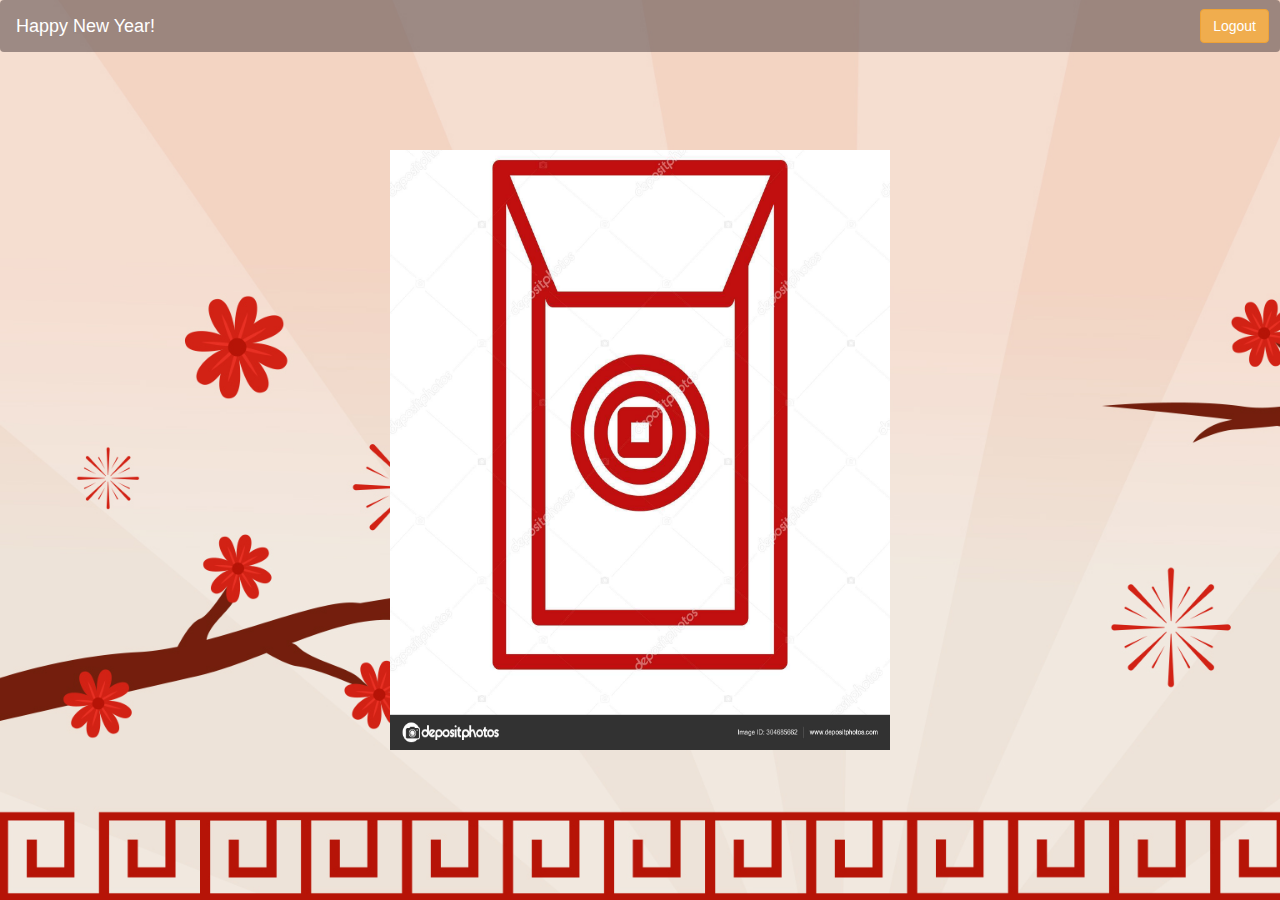
<file: index.html>
<head>
<!-- Latest compiled and minified CSS -->
<link rel="stylesheet" href="https://maxcdn.bootstrapcdn.com/bootstrap/3.4.1/css/bootstrap.min.css">

<!-- jQuery library -->
<script src="https://ajax.googleapis.com/ajax/libs/jquery/3.5.1/jquery.min.js"></script>

<!-- Latest compiled JavaScript -->
<script src="https://maxcdn.bootstrapcdn.com/bootstrap/3.4.1/js/bootstrap.min.js"></script>
<style>
#angpau img{
	position: absolute;
	margin: auto;
	top: 0;
	left: 0;
	right: 0;
	bottom: 0;
}

#gift-card {
	display: none;
}

.pull-right {
	margin-right: 10px;
}

.gift-card .actions {
right: 1em;
top: 1em;
display: block;
position: absolute;
}

.gift-card .actions a {
display: inline-block;
}

.modal-dialog {
	width: 70%;
}

body {
	background-image: url("assets/img/angpau.jpg");
	background-color: #cccccc;
	background-size: cover;
	background-repeat: no-repeat;
}

a {
	text-decoration: none;
	color: white;
}
</style>
</head>

<body>
	<nav class="navbar bg-company-red" style="background-color: #5b4b4b92">
		<div class="container-fluid">
			<div class="navbar-header">
				<a class="navbar-brand" href="#">Happy New Year!</a>
			</div>

			<ul class="nav navbar-nav pull-right">
				<form action="session.php" method="POST">
					<button class="btn navbar-btn btn-warning navbar-right" name="logout" role="button" type="submit" href="#">Logout</button>
				</form>
			</ul>

		</div>
	</nav>

	<div id="angpau">
		<img src="assets/img/angpauicon.jpg" alt="ang-pau" width="500" height="600"> 
	</div>

	<!-- <div id="gift-card">
		<div class="actions">
			<a href="#">
				<button type="button" class="btn btn-default delete-image-btn pull-right">
					<span class="glyphicon glyphicon-trash"></span>
				</button>
			</a>
		</div>
		<img src="assets/img/card-wish.jpg" alt="gift-card"> 
	</div> -->

	<!-- Modal -->
	<div class="container">
		<div id="imgModel" class="modal fade" id="exampleModal" tabindex="-1" role="dialog" aria-labelledby="exampleModalLabel" aria-hidden="true">
			<div class="modal-dialog" role="document">
				<div class="modal-content">
					<div class="modal-header">
						This is Your Ang Pau!
						<button id="return" type="button" class="close" data-dismiss="modal" aria-label="Close">
						  <span aria-hidden="true">&times;</span>
						</button>
					  </div>

					<div class="modal-body">
						<img src="assets/img/card-wish.jpg" alt="gift-card" width="100%"> 
					</div>
					
				</div>
			</div>
		</div>

	</div>


</body>

<script>
$("#angpau").click(function() {
	$("#angpau").fadeOut(2000);
	$("#imgModel").modal("show");
	$("#gift-card").fadeIn(2000);
});

$("#return").click(function () {
	$("#angpau").fadeIn(1000);
});


</script>
</file>
